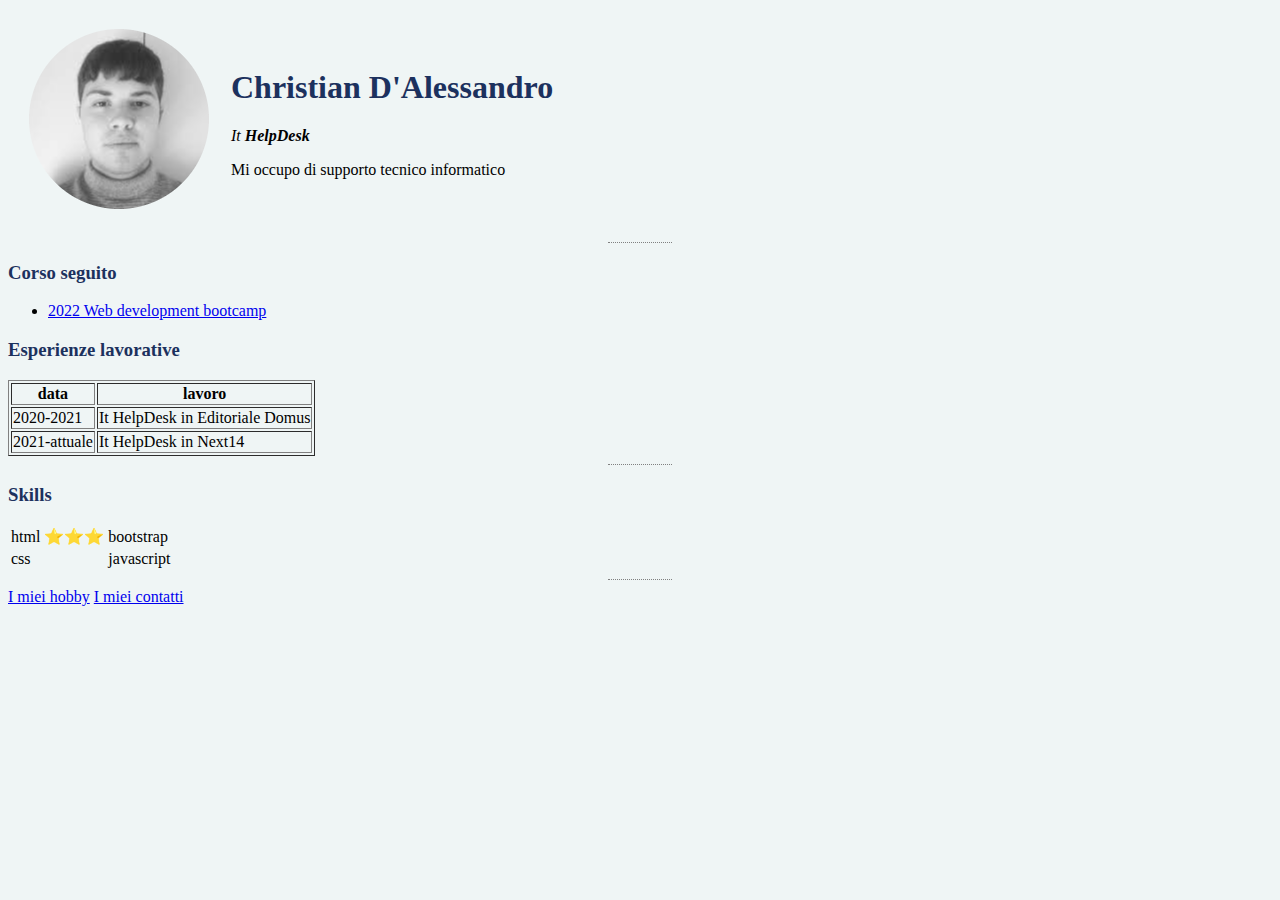
<file: index.html>
<!DOCTYPE html>
<html lang="en" dir="ltr">

<head>
  <meta charset="utf-8">
  <title>Sito personale Christian D'Alessandro</title>
  <link rel="stylesheet" href="css/styles.css">
</head>

<body>
  <table cellspacing="20">
    <tr>
      <td> <img src="images/christian.png" alt="Christian D'Alessandro foto"></td>
      <td>
        <h1>Christian D'Alessandro</h1>
        <p><em>It <strong>HelpDesk</strong></em></p>
        <p>Mi occupo di supporto tecnico informatico</p>
      </td>
    </tr>
  </table>
  <hr>
  <h3><strong>Corso seguito</strong></h3>
  <ul>
    <li><a href="https://www.udemy.com/course/the-complete-web-development-bootcamp/"> 2022 Web development bootcamp</a></li>
  </ul>
  <h3>Esperienze lavorative</h3>
  <table border="1">
    <thead>
      <tr>
        <th>data</th>
        <th>lavoro</th>
      </tr>
    </thead>
    <tbody>
      <tr>
        <td>2020-2021</td>
        <td>It HelpDesk in Editoriale Domus</td>
      </tr>
      <tr>
        <td>2021-attuale</td>
        <td>It HelpDesk in Next14</td>
      </tr>
    </tbody>
  </table>

  <hr>

  <h3>Skills</h3>
  <table>
    <tr>
      <td>html</td>
      <td>⭐️⭐️⭐️</td>
      <td>bootstrap</td>
      <td></td>
    </tr>
    <tr>
      <td>css </td>
      <td></td>
      <td>javascript</td>
      <td></td>
    </tr>
  </table>

  <hr>
  <a href="hobby.html">I miei hobby</a>
  <a href="imieicontatti.html">I miei contatti</a>
</body>

</html>
</file>
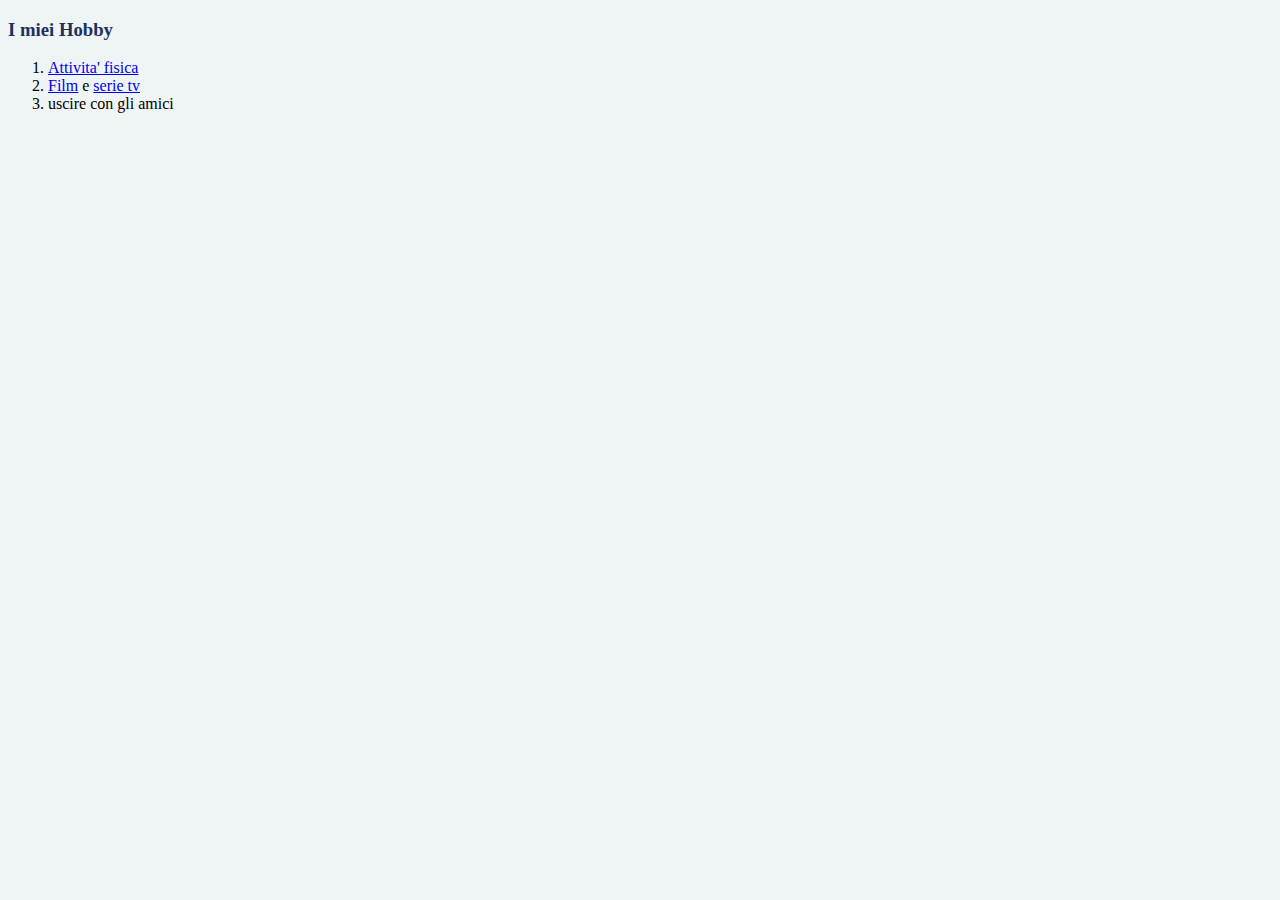
<file: hobby.html>
<!DOCTYPE html>
<html lang="en" dir="ltr">
  <head>
    <meta charset="utf-8">
    <title>I miei Hobby</title>
    <link rel="stylesheet" href="css/styles.css">
  </head>
  <body>
    <h3>I miei Hobby</h3>
    <ol>
      <li><a href="https://www.my-personaltrainer.it/allenamento/attivita-fisica.html">Attivita' fisica</a></li>
      <li><a href="https://it.wikipedia.org/wiki/Joker_(film_2019)">Film</a> e <a href="https://it.wikipedia.org/wiki/Il_Trono_di_Spade_(serie_televisiva)">serie tv</a></li>
      <li>uscire con gli amici</li>
    </ol>
  </body>
</html>
</file>
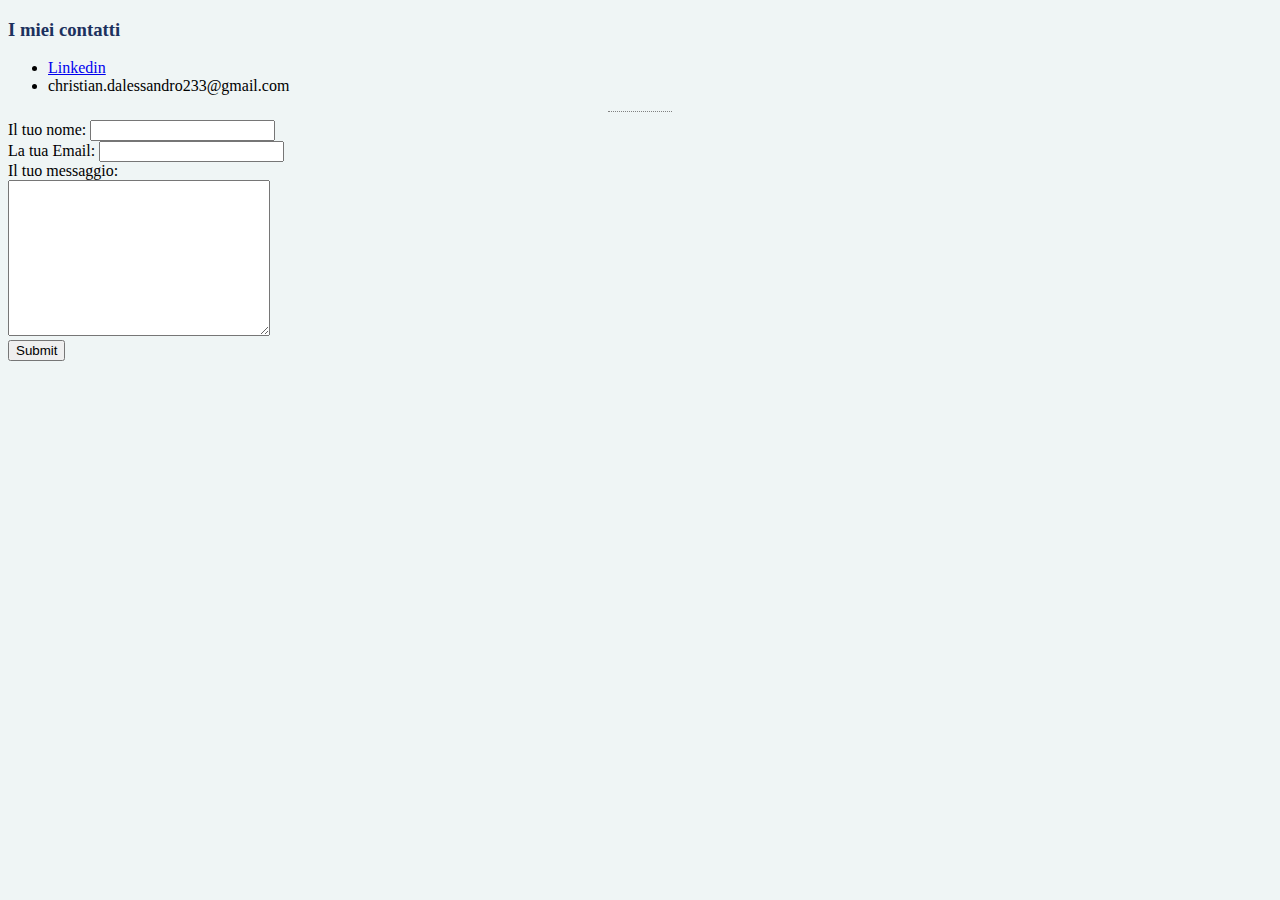
<file: imieicontatti.html>
<!DOCTYPE html>
<html lang="en" dir="ltr">
  <head>
    <meta charset="utf-8">
    <title>I miei contatti</title>
    <link rel="stylesheet" href="css/styles.css">
  </head>
  <body>
<h3><strong>I miei contatti</strong></h3>
<ul>
<li><a href="https://www.linkedin.com/in/christian-d-alessandro-ba27a3209/">Linkedin</a></li>
<li>christian.dalessandro233@gmail.com</li>
</ul>
<hr>
<form action="mailto:christian.dalessandro233@gmail.com" enctype="text/plain">
<label>Il tuo nome:</label>
<input type="text" name="Il tuo nome"> <br>
</label>La tua Email:</label>
<input type="email" name="la tua email"> <br>
<label>Il tuo messaggio:</label> <br>
<textarea name="Il tuo messaggio" rows="10" cols="30"></textarea> <br>
<input type="submit">
</form>
  </body>
</html>
</file>
<file: css/styles.css>
body {
  background-color: #EFF5F5;
}

hr {
  border-style: none;
  border-top-style: dotted;
  border-color: grey;
  border-width: 5%;
  width: 5%;
}
h1 {
color: #1C315E;
}
h3 {
  color: #1C315E ;
}
</file>
